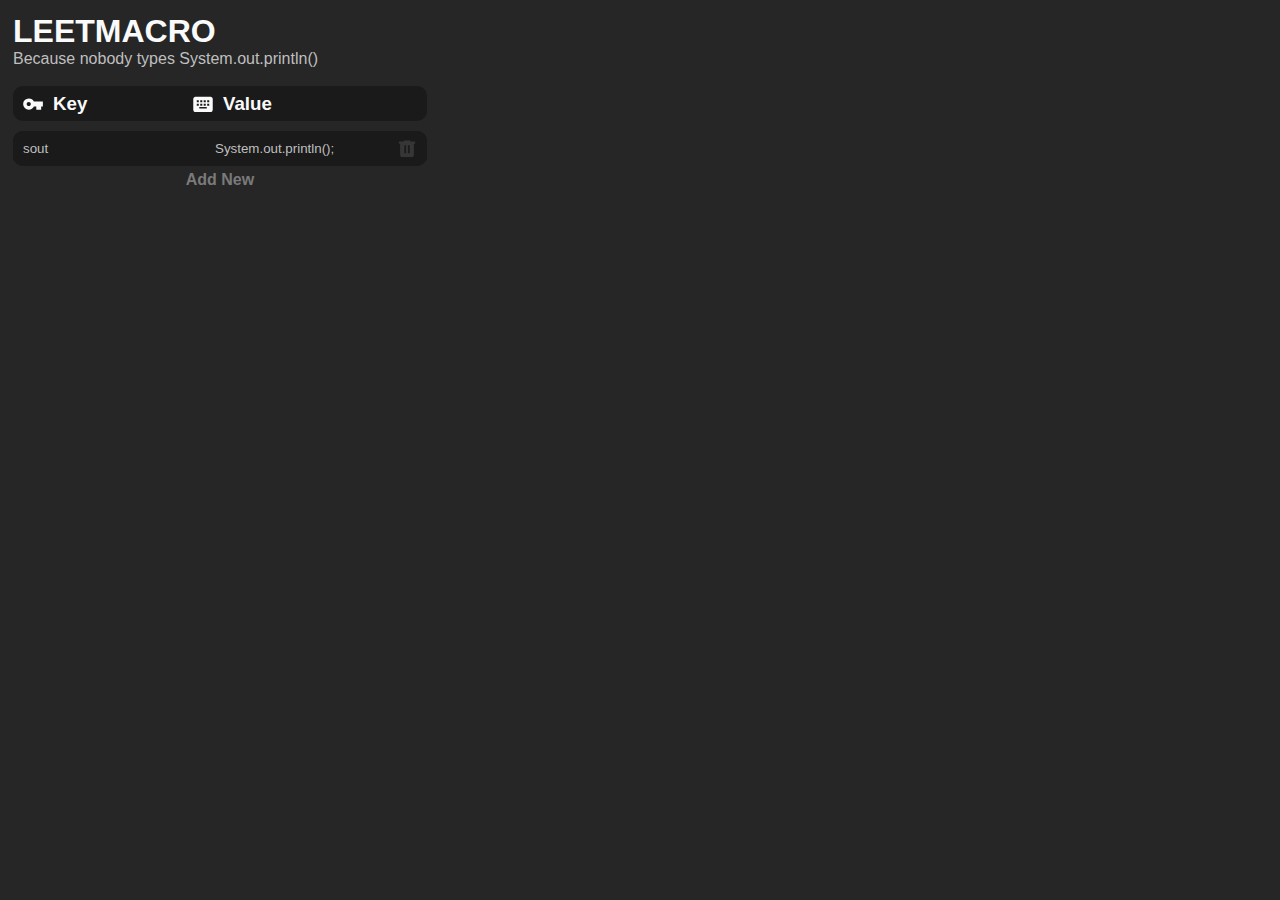
<file: popup.html>
<!DOCTYPE html>
<html lang="en">

<head>
    <meta charset="UTF-8">
    <meta name="viewport" content="width=device-width, initial-scale=1.0">
    <link rel="stylesheet" href="popup.css">
    <title>LeetMacro</title>
</head>

<body>
    <div class="inner_div">
        <h1>LeetMacro</h1>
        <span class="small_text">Because nobody types System.out.println()</span>

        <br><br>

        <div class="content">
            <div class="pair" style="border: none">
                <h3 class="item"><img class="icon" src="res/key.svg" alt="key">Key</h3>
                <h3 class="item"><img class="icon" src="res/value.svg" alt="value">Value</h3>
            </div>
            
            <div class="table_contents" id="table_contents"></div>
            
            <h4 class="add_new" id="add_new">Add New</h4>
        </div>

    </div>

    <script src="popup.js"></script>
</body>

</html>
</file>
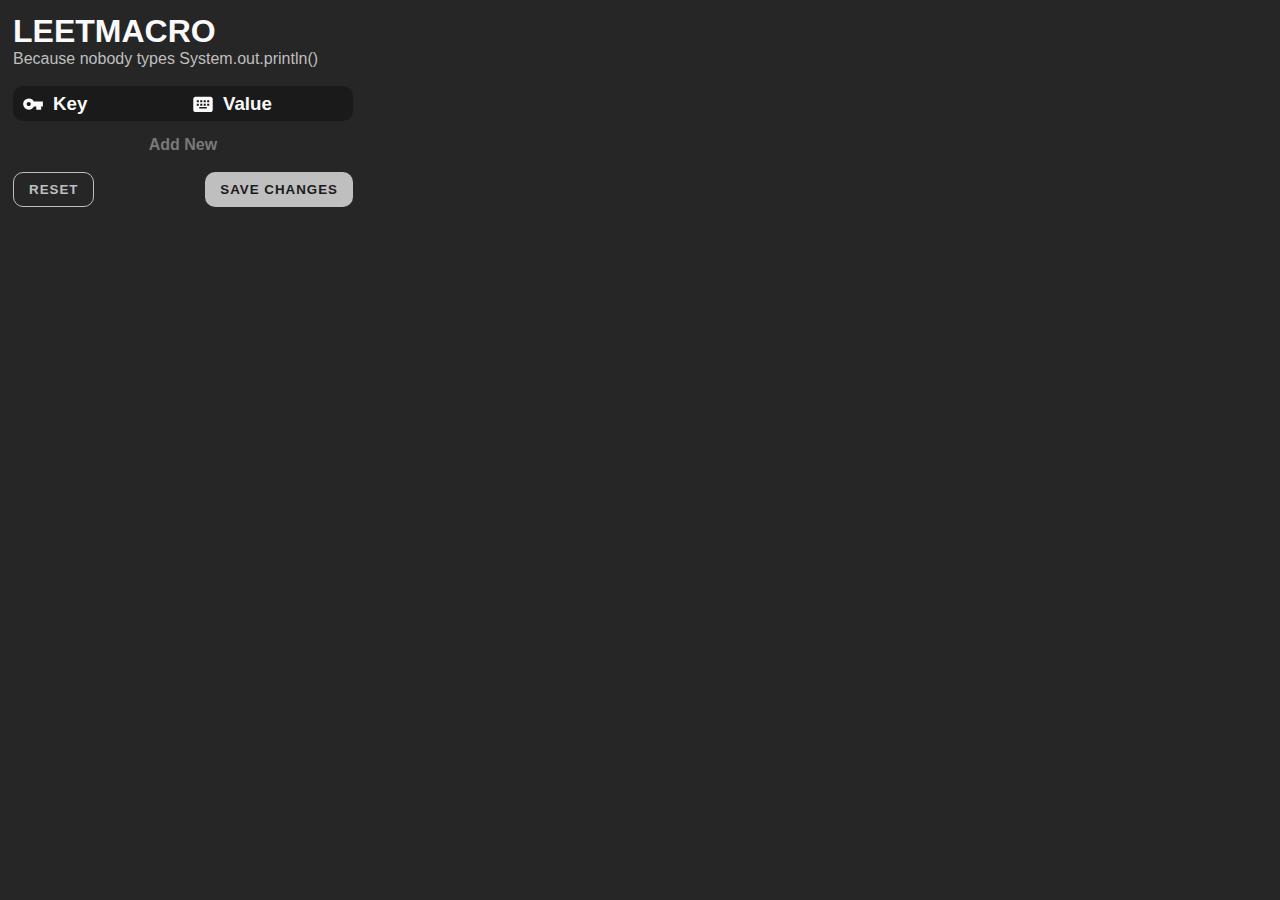
<file: popup/popup.html>
<!DOCTYPE html>
<html lang="en">

<head>
    <meta charset="UTF-8">
    <meta name="viewport" content="width=device-width, initial-scale=1.0">
    <link rel="stylesheet" href="popup.css">
    <title>LeetMacro</title>
</head>

<body>
    <div class="inner_div">
        <h1>LeetMacro</h1>
        <span class="small_text">Because nobody types System.out.println()</span>

        <br><br>

        <div class="content">
            <div class="pair" style="border: none">
                <h3 class="item"><img class="icon" src="res/key.svg" alt="key">Key</h3>
                <h3 class="item"><img class="icon" src="res/value.svg" alt="value">Value</h3>
            </div>

            <div class="table_contents" id="table_contents"></div>

            <h4 class="add_new" id="add_new">Add New</h4>

            <br>

            <div class="buttons">
                <button class="button ghost" id="reset_button">Reset</button>
                <button class="button" id="save_changes_button">
                    <img class="checked" id="check_mark" src="res/check.svg" alt="check mark">
                    Save Changes</button>
            </div>
        </div>

    </div>

    <script src="popup.js"></script>
</body>

</html>
</file>
<file: popup.css>
:root {
    --dark-font-color: #1a1a1a;
    --mid-dark-font-color: #262626;
    --light-dark-font-color: #464646;

    --light-font-color: #fafafa;
    --mid-light-font-color: #bfbfbf;
    --dark-light-font-color: #7a7a7a;
}

body {
    font-family: 'Segoe UI', Tahoma, Geneva, Verdana, sans-serif;
    border-radius: 20px;
    color: var(--dark-light-font-color);
    background-color: var(--mid-dark-font-color);
}

.inner_div {
    padding: 5px;
    width: fit-content;
}

h1 {
    color: var(--light-font-color);
    font-weight: 900;
    text-transform: uppercase;
    margin: 0;
}

.small_text {
    color: var(--mid-light-font-color);
}

.pair {
    display: flex;
    flex-direction: row;
    align-items: center;
    border-radius: 10px;
    background-color: var(--dark-font-color);
    color: var(--light-font-color);
    border-bottom: 1px solid var(--dark-light-font-color);
    user-select: none;
}

.item {
    display: flex;
    flex-direction: row;
    align-items: center;
    min-width: 150px;
    height: 25px;
    margin: 0;
    padding: 5px 10px 5px 10px;
}

.icon {
    width: 20px;
    height: 20px;
    margin-right: 10px;
    display: flex;
    justify-content: center;
    align-items: center;
}

.table_contents {
    margin-top: 10px;
    background-color: var(--dark-font-color);
    border-radius: 10px;
    overflow-x: hidden;
    overflow-y: auto;
    max-height: 250px;
}

/* Width of the scrollbar */
::-webkit-scrollbar {
    width: 10px;
}

/* Track */
::-webkit-scrollbar-track {
    background: var(--dark-font-color);
    border-radius: 20px;
}

/* Handle */
::-webkit-scrollbar-thumb {
    background: var(--light-dark-font-color);
    overflow: hidden;
}

/* Handle on hover */
::-webkit-scrollbar-thumb:hover {
    background: var(--dark-light-font-color);
}

.table_contents> :last-child {
    border-bottom: none;
}

.row {
    font-weight: 300;
    color: var(--mid-light-font-color);
}

.flat {
    border-radius: 0px;
}

.input {
    background-color: transparent;
    border: none;
    outline: none;
    background: none;
    height: 25px;
    color: var(--mid-light-font-color);
    padding: 5px;
    margin-left: 5px;
}

.add_new {
    text-align: center;
    margin: 0;
    margin-top: 5px;
    cursor: pointer;
    user-select: none;
    position: relative;
    transition: color 150ms ease;
}

.add_new:hover {
    color: var(--light-font-color);
}

.delete {
    filter: grayscale(100%);
    cursor: pointer;
    transition: filter 150ms ease;
}

.delete:hover {
    filter: none;
}
</file>
<file: popup/popup.css>
:root {
    --dark-font-color: #1a1a1a;
    --mid-dark-font-color: #262626;
    --light-dark-font-color: #464646;

    --light-font-color: #fafafa;
    --mid-light-font-color: #bfbfbf;
    --dark-light-font-color: #7a7a7a;
}

body {
    font-family: 'Segoe UI', Tahoma, Geneva, Verdana, sans-serif;
    color: var(--dark-light-font-color);
    background-color: var(--mid-dark-font-color);
}

.inner_div {
    padding: 5px;
    width: fit-content;
}

h1 {
    color: var(--light-font-color);
    font-weight: 900;
    text-transform: uppercase;
    margin: 0;
}

.small_text {
    color: var(--mid-light-font-color);
}

.pair {
    display: flex;
    flex-direction: row;
    align-items: center;
    border-radius: 10px;
    background-color: var(--dark-font-color);
    color: var(--light-font-color);
    border-bottom: 1px solid var(--dark-light-font-color);
    user-select: none;
}

.item {
    display: flex;
    flex-direction: row;
    align-items: center;
    min-width: 150px;
    height: 25px;
    margin: 0;
    padding: 5px 10px 5px 10px;
}

.icon {
    width: 20px;
    height: 20px;
    margin-right: 10px;
    display: flex;
    justify-content: center;
    align-items: center;
}

.table_contents {
    margin-top: 10px;
    background-color: var(--dark-font-color);
    border-radius: 10px;
    overflow-x: hidden;
    overflow-y: auto;
    max-height: 250px;
}

/* Width of the scrollbar */
::-webkit-scrollbar {
    width: 10px;
}

/* Track */
::-webkit-scrollbar-track {
    background: var(--dark-font-color);
    border-radius: 10px;
}

/* Handle */
::-webkit-scrollbar-thumb {
    background: var(--light-dark-font-color);
    overflow: hidden;
}

/* Handle on hover */
::-webkit-scrollbar-thumb:hover {
    background: var(--dark-light-font-color);
}

.table_contents> :last-child {
    border-bottom: none;
}

.row {
    font-weight: 300;
    color: var(--mid-light-font-color);
}

.flat {
    border-radius: 0px;
}

.input {
    background-color: transparent;
    border: none;
    outline: none;
    background: none;
    height: 25px;
    color: var(--mid-light-font-color);
    padding: 5px;
    margin-left: 5px;
}

.add_new {
    text-align: center;
    margin: 0;
    margin-top: 5px;
    cursor: pointer;
    user-select: none;
    position: relative;
    transition: color 150ms ease;
}

.add_new:hover {
    color: var(--light-font-color);
}

.delete {
    filter: grayscale(100%);
    cursor: pointer;
    transition: filter 150ms ease;
}

.delete:hover {
    filter: none;
}

.buttons {
    display: flex;
    flex-direction: row;
    justify-content: space-between;
}

.button {
    position: relative;
    border: none;
    background-color: var(--dark-font-color);
    color: var(--mid-light-font-color);
    background-color: var(--mid-light-font-color);
    color: var(--dark-font-color);
    border-radius: 10px;
    padding-left: 15px;
    padding-right: 15px;
    height: 35px;
    text-transform: uppercase;
    font-weight: 600;
    letter-spacing: 1px;
    cursor: pointer;
    transition: background-color 150ms ease, color 150ms ease;
}

.button:hover {
    background-color: var(--dark-font-color);
    color: var(--mid-light-font-color);
}

.ghost {
    background-color: transparent;
    color: var(--mid-light-font-color);
    border: 1px solid var(--mid-light-font-color);
    transition: border 150ms ease, color 150ms ease;
}

.ghost:hover {
    color: #d32f2f;
    border: 1px solid #d32f2f;
    background-color: transparent;
}

.checked {
    top: 6px;
    left: 0;
    position: absolute;
    z-index: -1;
    transition: transform 150ms ease;
}

.animate {
    transform: translateX(-30px);
}
</file>
